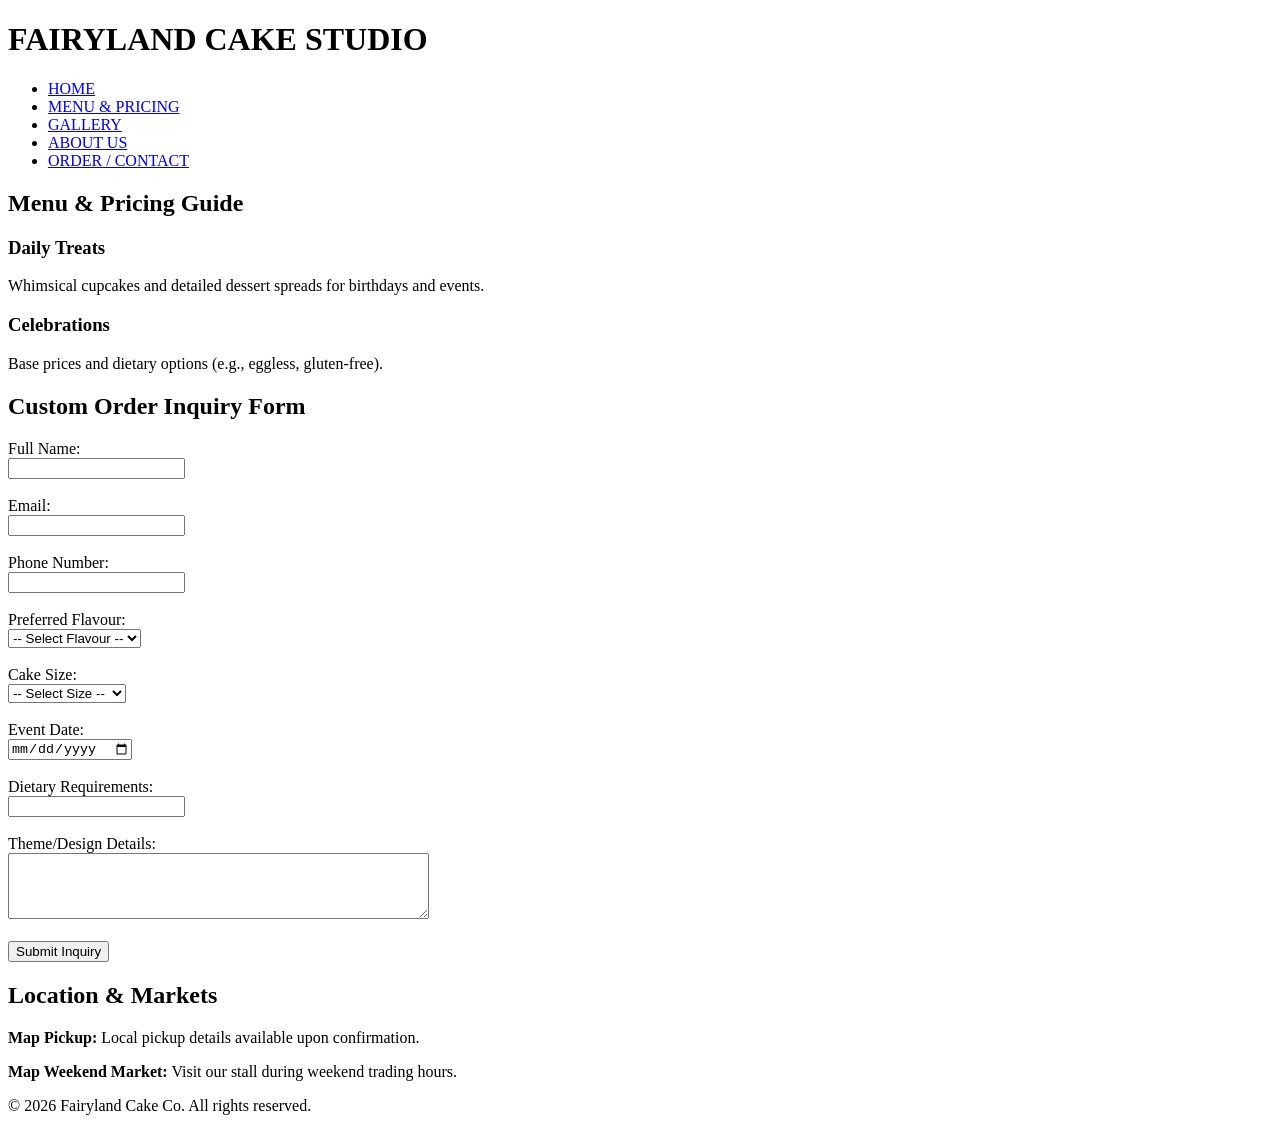
<file: index.html>
<!DOCTYPE html>
<html lang="en">
<head>
    <meta charset="UTF-8">
    <meta name="viewport" content="width=device-width, initial-scale=1.0">
    <title>FAIRYLAND CAKE CO. - Menu & Order</title>
</head>
<body>
    <!-- Main Navigation Header -->
    <header>
        <div class="logo">
            <h1>FAIRYLAND CAKE STUDIO</h1>
        </div>
        <nav>
            <ul>
                <li><a href="homepage.html">HOME</a></li>
                <li><a href="index.html">MENU & PRICING</a></li>
                <li><a href="gallery.html">GALLERY</a></li>
                <li><a href="aboutus.html">ABOUT US</a></li>
                <li><a href="#order">ORDER / CONTACT</a></li>
            </ul>
        </nav>
    </header>

    <main>
        <!-- Menu and Pricing Section -->
        <section id="menu">
            <h2>Menu & Pricing Guide</h2>
            <article>
                <h3>Daily Treats</h3>
                <p>Whimsical cupcakes and detailed dessert spreads for birthdays and events.</p>
            </article>
            <article>
                <h3>Celebrations</h3>
                <p>Base prices and dietary options (e.g., eggless, gluten-free).</p>
            </article>
        </section>

        <!-- Custom Order Inquiry Form Section -->
        <section id="order">
            <h2>Custom Order Inquiry Form</h2>
            <form action="#" method="post">
                <label for="fullname">Full Name:</label><br>
                <input type="text" id="fullname" name="fullname" required><br><br>

                <label for="email">Email:</label><br>
                <input type="email" id="email" name="email" required><br><br>

                <label for="phone">Phone Number:</label><br>
                <input type="tel" id="phone" name="phone"><br><br>

                <label for="flavour">Preferred Flavour:</label><br>
                <select id="flavour" name="flavour">
                    <option value="">-- Select Flavour --</option>
                    <option value="vanilla">Vanilla</option>
                    <option value="chocolate">Chocolate</option>
                    <option value="red-velvet">Red Velvet</option>
                </select><br><br>

                <label for="size">Cake Size:</label><br>
                <select id="size" name="size">
                    <option value="">-- Select Size --</option>
                    <option value="small">Small (6 inch)</option>
                    <option value="medium">Medium (8 inch)</option>
                    <option value="large">Large (10 inch)</option>
                </select><br><br>

                <label for="eventdate">Event Date:</label><br>
                <input type="date" id="eventdate" name="eventdate"><br><br>

                <label for="dietary">Dietary Requirements:</label><br>
                <input type="text" id="dietary" name="dietary"><br><br>

                <label for="details">Theme/Design Details:</label><br>
                <textarea id="details" name="details" rows="4" cols="50"></textarea><br><br>

                <button type="submit">Submit Inquiry</button>
            </form>
        </section>

        <!-- Location Information Section -->
        <section class="location-info">
            <h2>Location & Markets</h2>
            <p><strong>Map Pickup:</strong> Local pickup details available upon confirmation.</p>
            <p><strong>Map Weekend Market:</strong> Visit our stall during weekend trading hours.</p>
        </section>
    </main>

    <!-- Page Footer -->
    <footer>
        <p>&copy; 2026 Fairyland Cake Co. All rights reserved.</p>
    </footer>
</body>
</html>
</file>
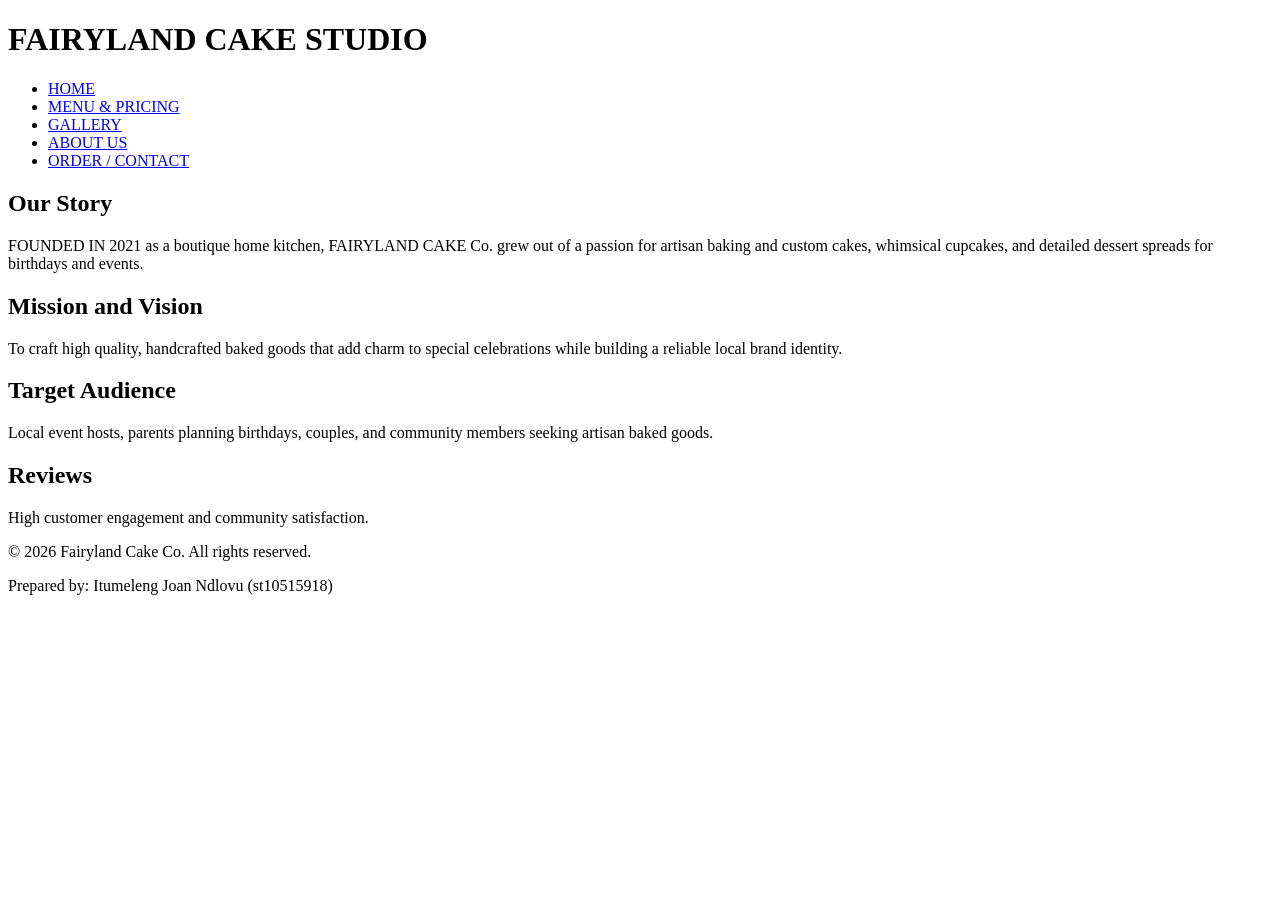
<file: about us.html>
<!DOCTYPE html>
<html lang="en">
<head>
    <meta charset="UTF-8">
    <meta name="viewport" content="width=device-width, initial-scale=1.0">
    <title>FAIRYLAND CAKE CO. - About Us</title>
</head>
<body>
    <!-- Top Navigation Header -->
    <header>
        <div class="logo">
            <h1>FAIRYLAND CAKE STUDIO</h1>
        </div>
        <nav>
            <ul>
                <li><a href="homepage.html">HOME</a></li>
                <li><a href="index.html">MENU & PRICING</a></li>
                <li><a href="gallery.html">GALLERY</a></li>
                <li><a href="aboutus.html">ABOUT US</a></li>
                <li><a href="index.html#order">ORDER / CONTACT</a></li>
            </ul>
        </nav>
    </header>

    <main>
        <!-- Business Overview & History Section -->
        <section class="our-story">
            <h2>Our Story</h2>
            <p>FOUNDED IN 2021 as a boutique home kitchen, FAIRYLAND CAKE Co. grew out of a passion for artisan baking and custom cakes, whimsical cupcakes, and detailed dessert spreads for birthdays and events.</p>
        </section>

        <!-- Mission Statement Section -->
        <section class="mission">
            <h2>Mission and Vision</h2>
            <p>To craft high quality, handcrafted baked goods that add charm to special celebrations while building a reliable local brand identity.</p>
        </section>

        <!-- Target Audience Section -->
        <section class="audience">
            <h2>Target Audience</h2>
            <p>Local event hosts, parents planning birthdays, couples, and community members seeking artisan baked goods.</p>
        </section>

        <!-- Client Reviews Section -->
        <section class="reviews">
            <h2>Reviews</h2>
            <p>High customer engagement and community satisfaction.</p>
        </section>
    </main>

    <!-- Footer with Project Information -->
    <footer>
        <p>&copy; 2026 Fairyland Cake Co. All rights reserved.</p>
        <p>Prepared by: Itumeleng Joan Ndlovu (st10515918)</p>
    </footer>
</body>
</html>
</file>
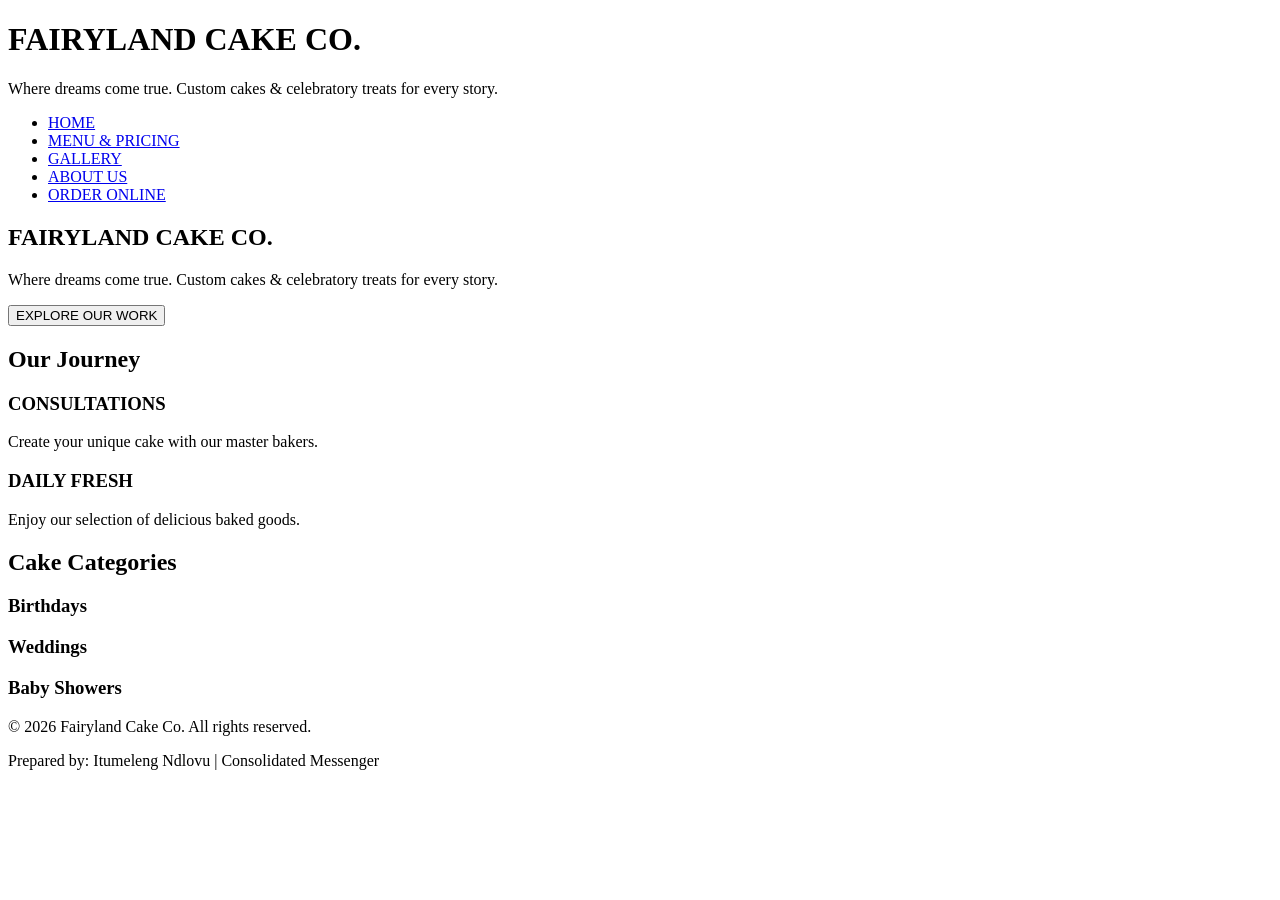
<file: homepage.html>
<!DOCTYPE html>
<html lang="en">
<head>
    <meta charset="UTF-8">
    <meta name="viewport" content="width=device-width, initial-scale=1.0">
    <title>FAIRYLAND CAKE CO. - Home</title>
</head>
<body>
    <!-- Header with Primary Navigation Menu -->
    <header>
        <div class="logo">
            <h1>FAIRYLAND CAKE CO.</h1>
            <p>Where dreams come true. Custom cakes & celebratory treats for every story.</p>
        </div>
        <nav>
            <ul>
                <li><a href="homepage.html">HOME</a></li>
                <li><a href="index.html">MENU & PRICING</a></li>
                <li><a href="gallery.html">GALLERY</a></li>
                <li><a href="aboutus.html">ABOUT US</a></li>
                <li><a href="index.html#order">ORDER ONLINE</a></li>
            </ul>
        </nav>
    </header>

    <main>
        <!-- Hero Section with Call to Action -->
        <section class="hero">
            <h2>FAIRYLAND CAKE CO.</h2>
            <p>Where dreams come true. Custom cakes & celebratory treats for every story.</p>
            <a href="gallery.html"><button type="button">EXPLORE OUR WORK</button></a>
        </section>

        <!-- Our Journey / Overview Section -->
        <section class="our-journey">
            <h2>Our Journey</h2>
            <article class="consultations">
                <h3>CONSULTATIONS</h3>
                <p>Create your unique cake with our master bakers.</p>
            </article>
            <article class="daily-fresh">
                <h3>DAILY FRESH</h3>
                <p>Enjoy our selection of delicious baked goods.</p>
            </article>
        </section>

        <!-- Featured Categories Section -->
        <section class="categories">
            <h2>Cake Categories</h2>
            <article>
                <h3>Birthdays</h3>
            </article>
            <article>
                <h3>Weddings</h3>
            </article>
            <article>
                <h3>Baby Showers</h3>
            </article>
        </section>
    </main>

    <!-- Footer with Site Information and Links -->
    <footer>
        <p>&copy; 2026 Fairyland Cake Co. All rights reserved.</p>
        <p>Prepared by: Itumeleng Ndlovu | Consolidated Messenger</p>
    </footer>
</body>
</html>
</file>
